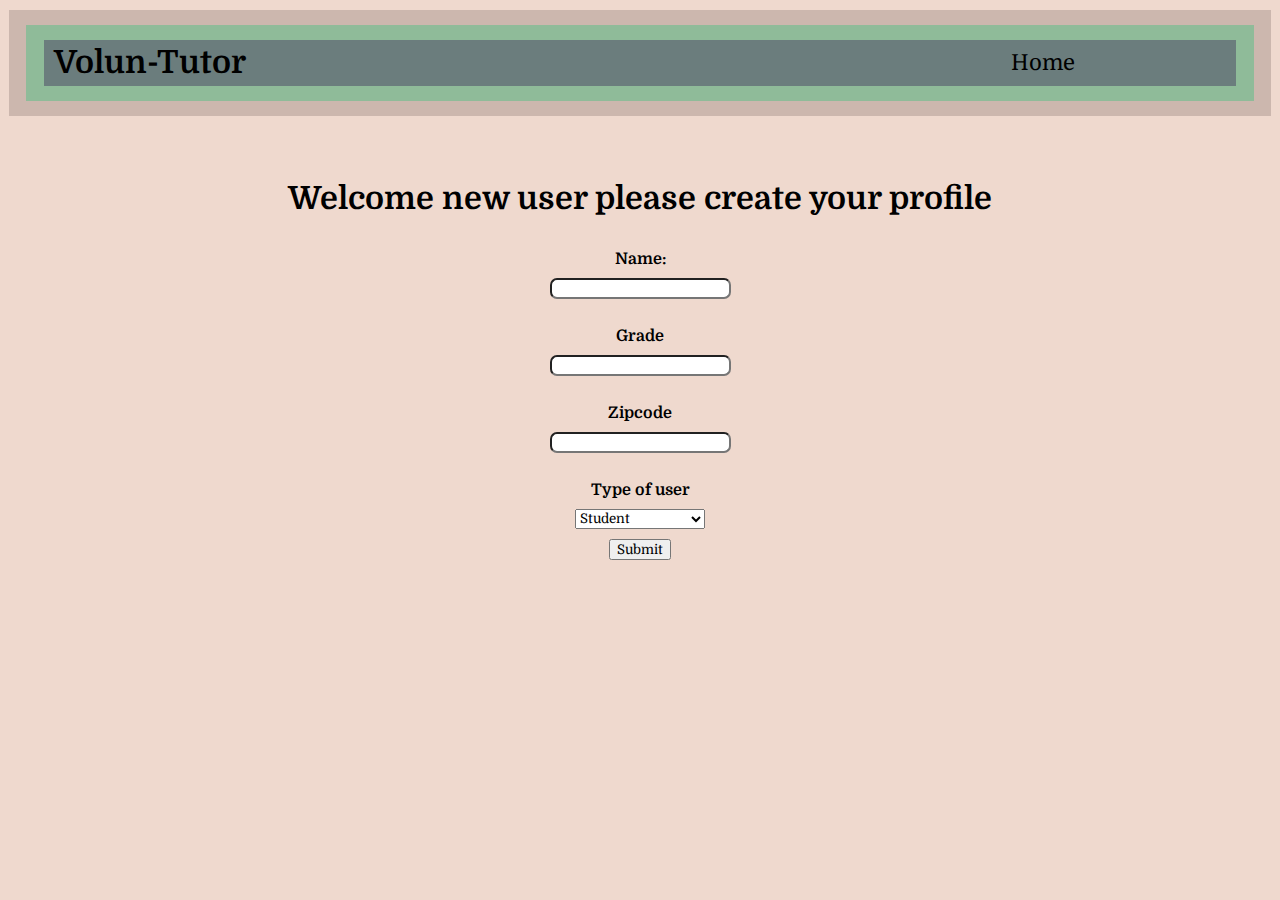
<file: templates/create_profile.html>
<html>
<head>
<link rel="stylesheet" href="/static/themes/template.css">
<link rel="stylesheet" href="/static/themes/create_profile.css">
<link href="https://fonts.googleapis.com/css?family=Domine" rel="stylesheet">
</head>
<body>
  <header class = "header3">
  <header class = "header2">
  <header class = "header1">
    <h1 class = "page-title">Volun-Tutor</h1>
    <p class= "spacer"></p>
    <nav id = "nav">
      <a class = "navlinks" href = "/">Home</a>
    </nav>
  </header>
  </header>
  </header>

<br>
<br>
<br>
<h1> Welcome new user please create your profile</h1>
<br>
<form method = "post">
<h4>Name:</h4>
<input class = "input" type = "text" name = "name" required/> <br/>
<h4>Grade</h4>
<input class = "input" type = "text" name = "grade"/> <br/>
<h4>Zipcode</h4>
<input class = "input" type = "text" name = "zipcode"/> <br/>
<h4>Type of user</h4>

<select class = "type" name = "type">
 <option value="Student">Student</option>
 <option value="Tutor">Tutor</option>
</select>

<input type = "submit" value = "Submit"/>

</form>
</body>
</html>
</file>
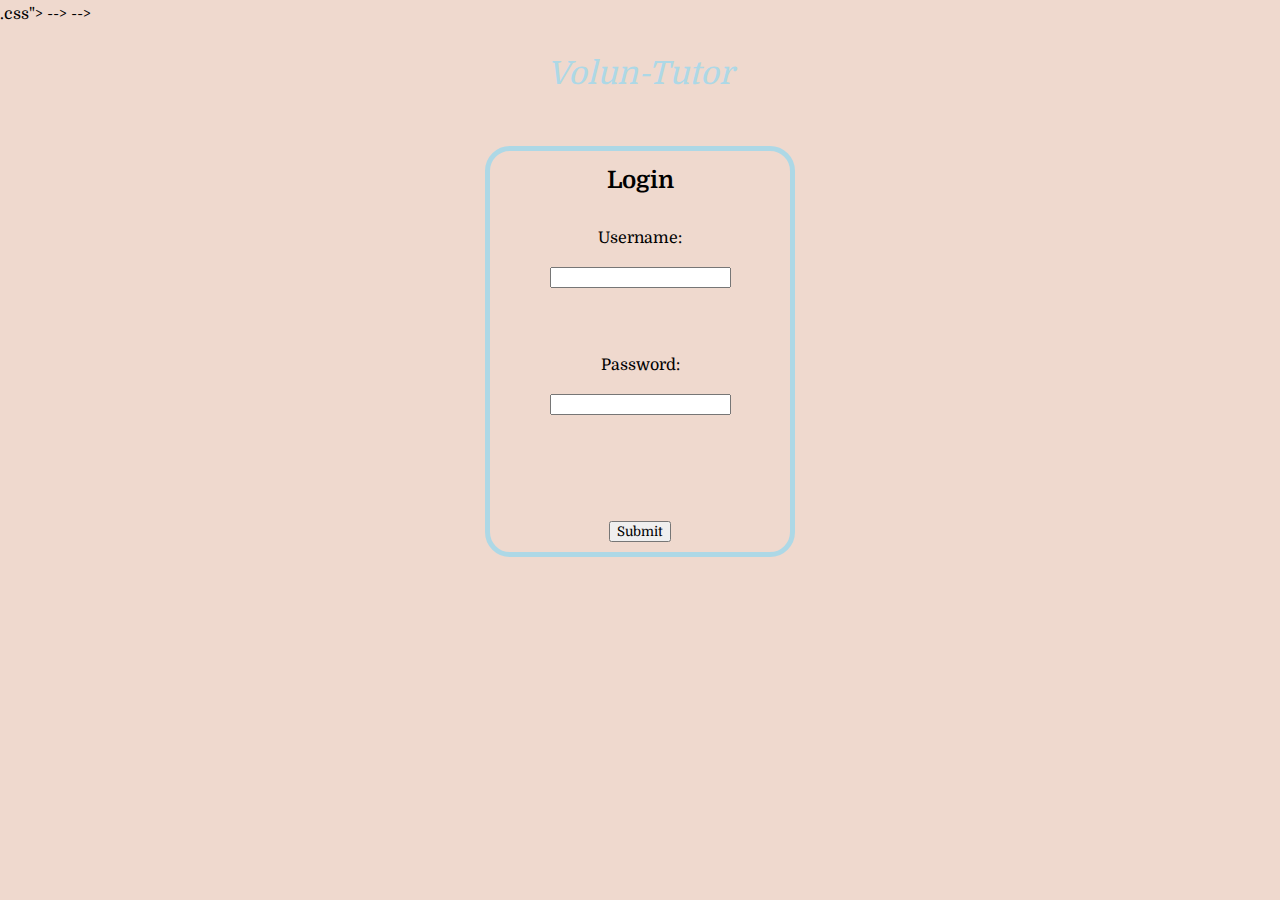
<file: templates/login.html>
<html>
<head>
  <title>Login</title>
  <link rel="stylesheet" href="/static/themes/template.css">                                           .css"> --> -->
  <link rel = "stylesheet" href = "/static/themes/login.css">
  <link href="https://fonts.googleapis.com/css?family=Domine" rel="stylesheet">
<body>
<br>
<header>Volun-Tutor</header>
<br>
<br>
<br>
<div class = "container">
<h2> Login </h2>

<form method = "post">
Username:
<input type = "text" name = "username"/> <br/>
Password:
<input type = "password" name = "password"/> <br/><br/>
<input type = "submit" value = "Submit"/>

</form>
</div>
</body>

</html>
</file>
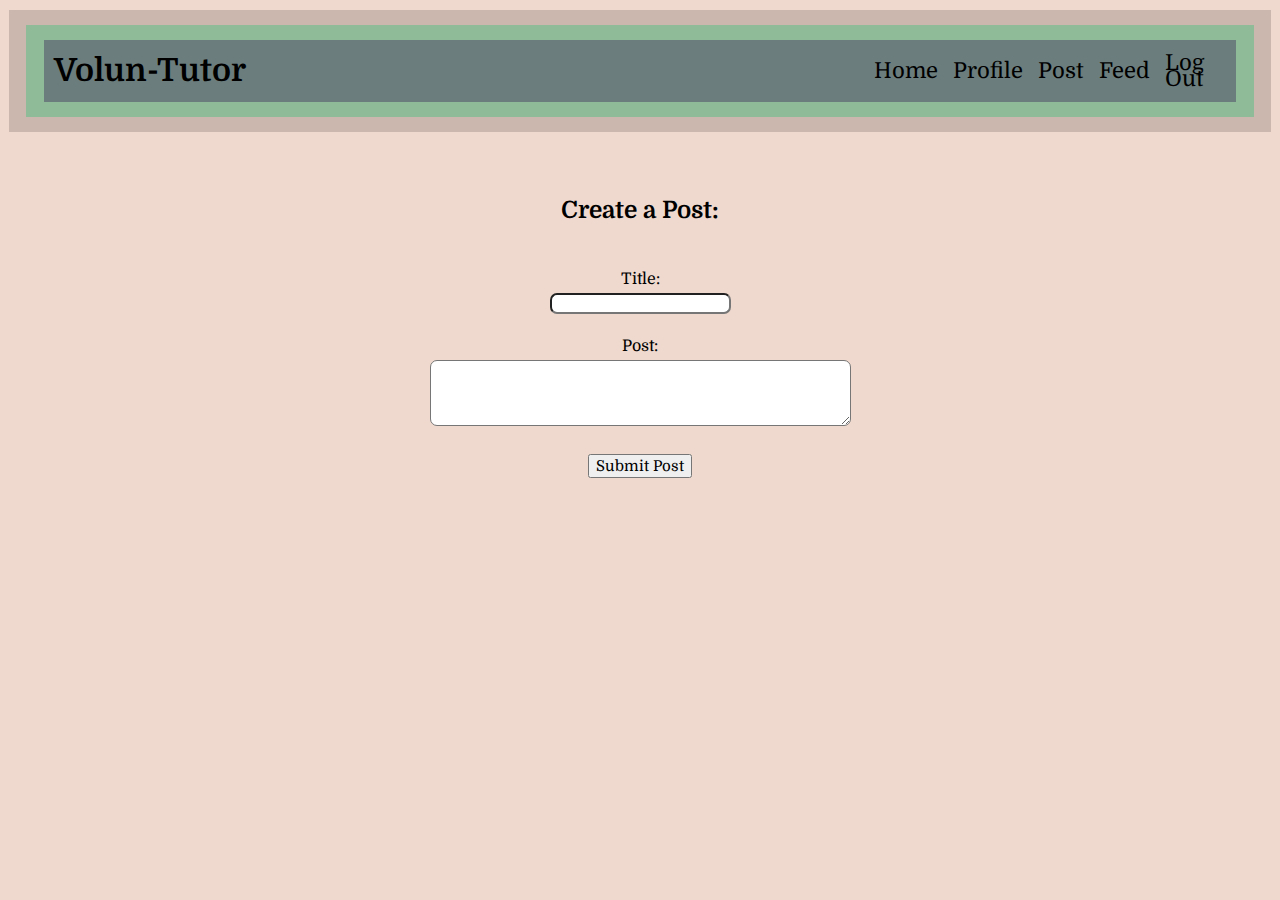
<file: templates/post.html>
<html>
<head>
  <title>Login</title>
  <link rel="stylesheet" href="/static/themes/template.css">
  <link rel = "stylesheet" href = "/static/themes/create_post.css">
  <link href="https://fonts.googleapis.com/css?family=Domine" rel="stylesheet">
</head>
<body>
  <header class = "header3">
  <header class = "header2">
  <header class = "header1">
    <h1 class = "page-title">Volun-Tutor</h1>
    <p class= "spacer"></p>
    <nav id = "nav">
        <a class = "navlinks" href = "/">Home</a>
        <a class = "navlinks" href = "/profile">Profile</a>
        <a class = "navlinks" href = "/post">Post</a>
        <a class = "navlinks" href = "/view_posts">Feed</a>
        <a class = "navlinks" href = "{{logout_url}}">Log Out</a>
    </nav>
  </header>
  </header>
  </header>

<br>
<br>
<br>
<h2> Create a Post:</h2>
<br>
<br>
<form class = "form" method="post">

    Title: <input type="text" class = "input" name="title" value=""><br/>
    Post: <br/>
    <textarea rows="4" cols="50" name = "post" class = "input"> </textarea>
    <br/>
    <input class = "button" type="submit" value="Submit Post">
  </form>

</body>
</html>
</file>
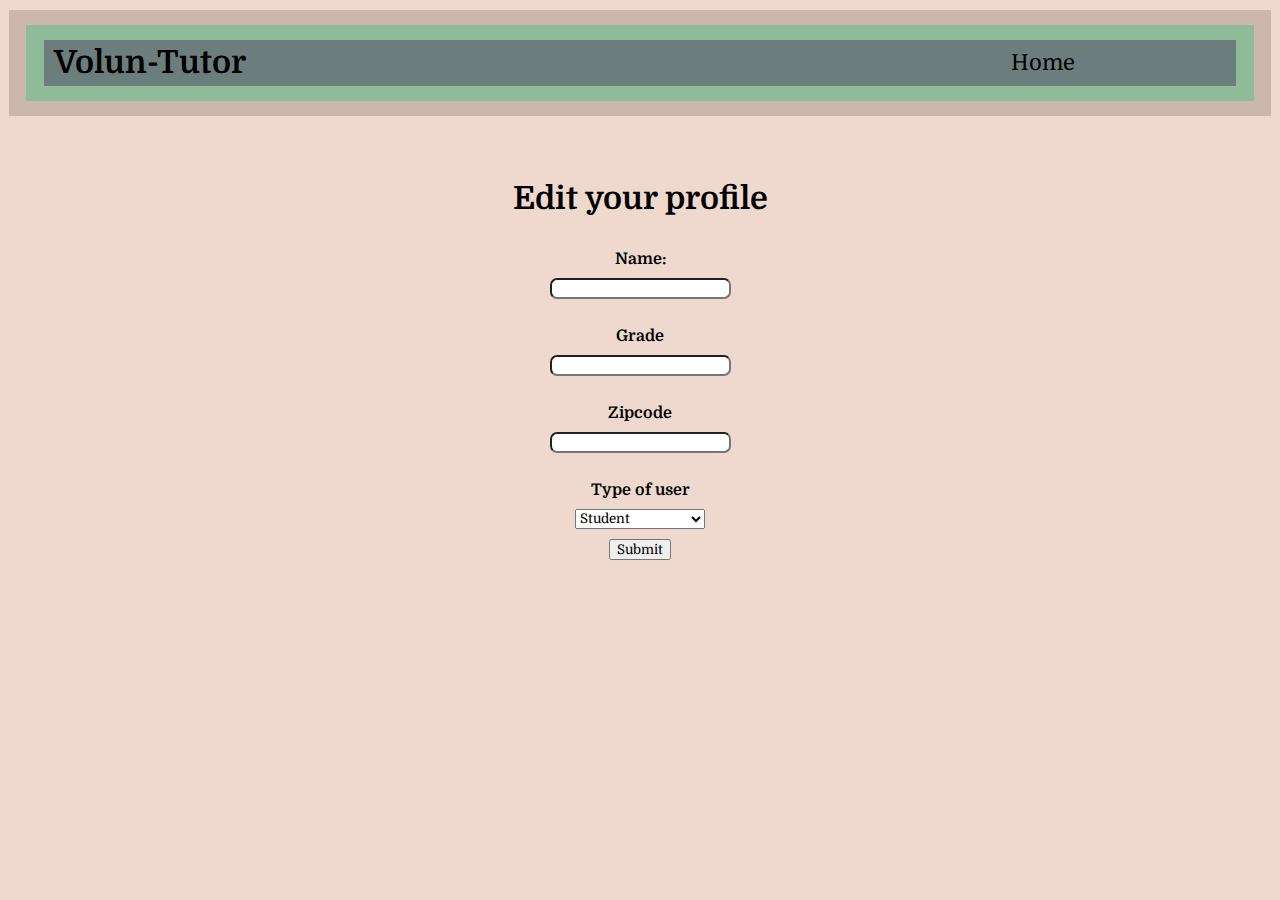
<file: templates/update.html>
<html>
<head>
<link rel="stylesheet" href="/static/themes/template.css">
<link rel="stylesheet" href="/static/themes/create_profile.css">
<link href="https://fonts.googleapis.com/css?family=Domine" rel="stylesheet">
</head>
<body>
  <header class = "header3">
  <header class = "header2">
  <header class = "header1">
    <h1 class = "page-title">Volun-Tutor</h1>
    <p class= "spacer"></p>
    <nav id = "nav">
      <a class = "navlinks" href = "/">Home</a>
    </nav>
  </header>
  </header>
  </header>

<br>
<br>
<br>
<h1> Edit your profile</h1>
<br>
<form method = "post">
<h4>Name:</h4>
<input class = "input" type = "text" name = "name" required/> <br/>
<h4>Grade</h4>
<input class = "input" type = "text" name = "grade"/> <br/>
<h4>Zipcode</h4>
<input class = "input" type = "text" name = "zipcode"/> <br/>
<h4>Type of user</h4>

<select class = "type" name = "type">
 <option value="Student">Student</option>
 <option value="Tutor">Tutor</option>
</select>

<input type = "submit" value = "Submit"/>

</form>
</body>
</html>
</file>
<file: static/themes/template.css>
body, body *{
  /* border: 1px solid purple; */
  display: flex;
  flex-direction: column;
  /* align-items: center; */
  margin: 5px auto;
  /* width: 85%; */
  font-family: 'Domine', serif;

}
html{
background-color: #EFD9CE;
}
.page-title{
  margin: 0;
  /* flex-grow: 0; */
}
.spacer{
  flex-grow: 1 !important;
}
#nav{
  display: flex;
  flex-direction: row;
  align-items: center;
  width: 30%;
  justify-content: space-around;
  margin: 0;
  /* background-color: #6B7D7D; */
  box-sizing: content-box;
}

header {
  box-sizing: content-box;
  line-height: 16px;
}

.header1{
  /* padding: 8px, 20px; */
  display: flex;
  flex-direction: row;
  align-items: center;
  /* justify-content: flex-start; */
  width: 97%;
  padding: 10px;
  align-content: space-between;
  background-color: #6B7D7D;
}
.header3{
  /* padding: 8px, 20px; */
  display: flex;
  flex-direction: row;
  align-items: center;
  /* justify-content: flex-start; */
  width: 97.1%;
  padding: 10px;
  align-content: space-between;
  background-color: #CCB7AE;
}
.header2{
  /* padding: 8px, 20px; */
  display: flex;
  flex-direction: row;
  align-items: center;
  /* justify-content: flex-start; */
  width: 97.2%;
  padding: 10px;
  align-content: space-between;
  background-color: #8FBB99
}

.navlinks{
  height: fit-content;
  color: black;
  padding-right: 15px;
}
a {
  text-decoration: none;
  font-size: 22px;
  color: black;
}
.page-title{
  font-weight: 700;
  font-size: 32;
}
</file>
<file: static/themes/create_profile.css>
.input{
    border-radius: 7px;
  }
.type{
  width: 130px;
  height: 20px;
}
</file>
<file: static/themes/login.css>
h1{
  text-align: center;
}
.container{
  width: 300px;
  margin-left: auto ;
  margin-right: auto ;
  line-height: 300%;
  text-align: center;
  border-radius: 25px;
  border: 5px solid lightblue;
  /* box-sizing: border-box */

}
header{
  text-align: right;
  font-size: 200%;
  font-style: italic;
  color: lightblue;
  /* text-decoration-style: wavy; */


}
</file>
<file: static/themes/create_post.css>
.form{
  text-align: center;
}
.input{
  border-radius: 7px;
}
.button{
   font-size: 15px;
}
</file>
